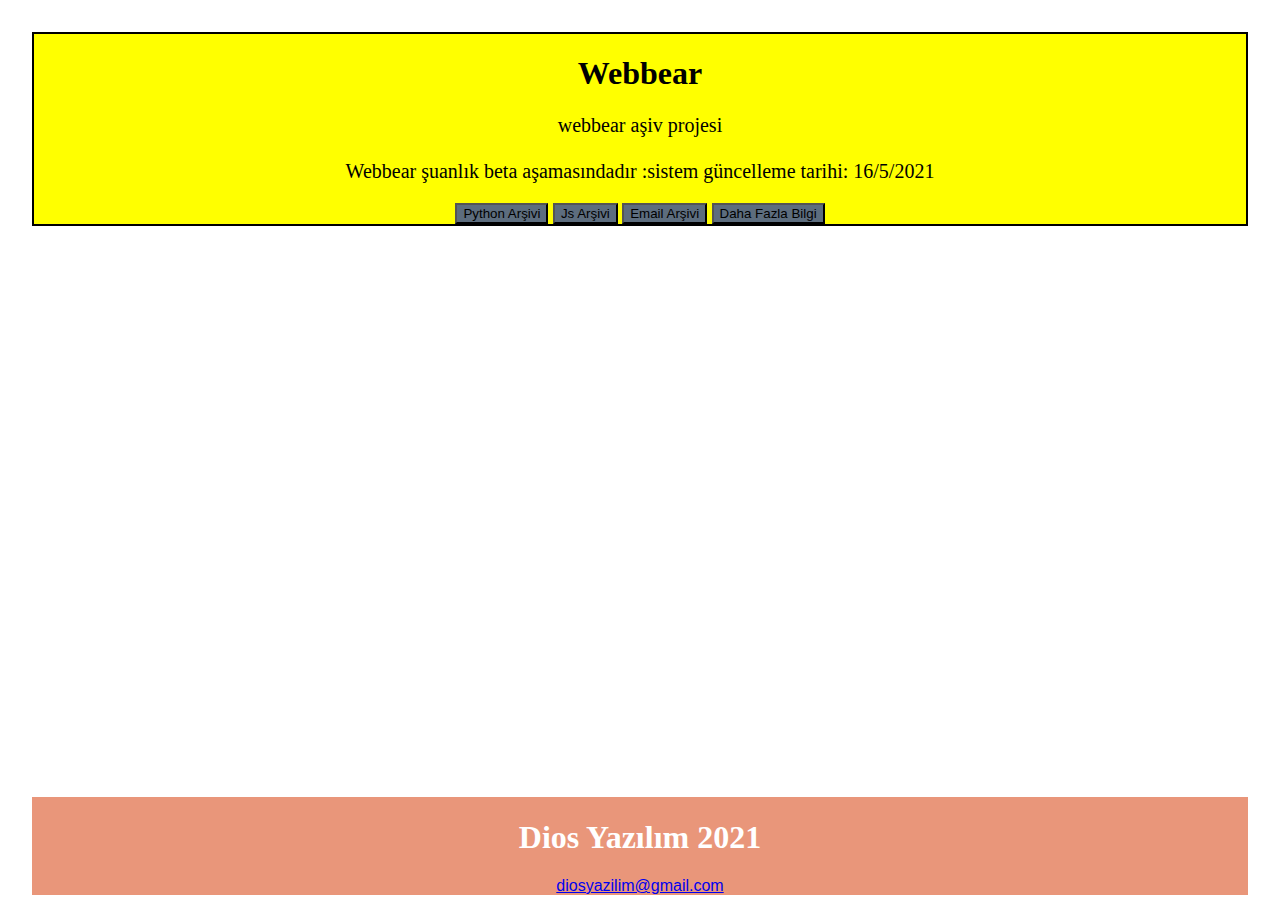
<file: index.html>
<!DOCTYPE html>
<html lang="tr">
  <head>
    <meta charset="utf-8">
    <meta http-equiv="X-UA-Compatible" content="IE=edge">
    <meta name="viewport" content="width=device-width, initial-scale=1">
    <meta name="description" content="Webbear Projesi">

    <title>Webbear</title>
    
 
    <link rel="stylesheet" href="/style.css">
    <link rel="icon" href="https://cdn.glitch.com/43122578-a4f2-4b35-9690-5fbafa9fc1bb%2Findir-removebg-preview%20(1).png?v=1615793086294" type="image/x-icon" />
    

  </head>  
  <body>
    <div class="kutu"><h1>Webbear</h1>
      <p style="font-family: Ariel; font-size: 20px;">
      webbear aşiv projesi<br>
      <br>Webbear şuanlık beta aşamasındadır :sistem güncelleme tarihi: 16/5/2021
    </p>    
      <button  onclick="window.location.href='python/index.html'">Python Arşivi</button>
      <button onclick="window.location.href='js/index.html'">Js Arşivi</button>
      <button onclick="window.location.href='email/index.html'">Email Arşivi</button>
      <button onclick="window.location.href='bilgi.html'">Daha Fazla Bilgi</button>
    </div>
    
    <div class="footer">
      <p><h1 style="font-size: 30x;">
      Dios Yazılım 2021
      </h1>
      <a href="mailto:diosyazilim@gmail.com">diosyazilim@gmail.com</a>
    </div>
  </body>
</html>
</file>
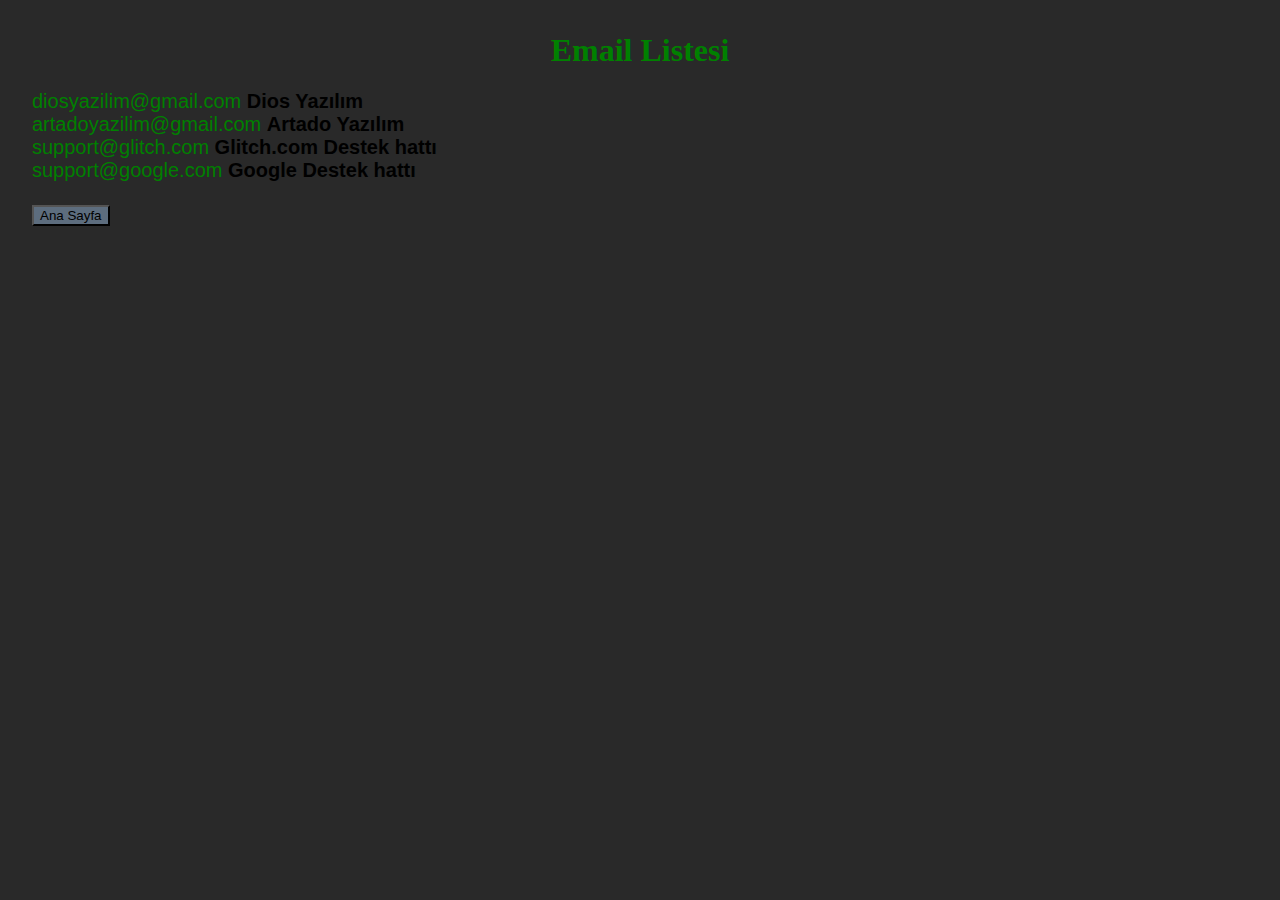
<file: email/index.html>
<html lang="tr">
  <head>
    <title>Email listesi</title>
    <link rel="icon" href="https://cdn.glitch.com/43122578-a4f2-4b35-9690-5fbafa9fc1bb%2Findir-removebg-preview%20(1).png?v=1615793086294" type="image/x-icon" />
    <link rel="stylesheet" href="/style.css">
    <meta name="viewport" content="width=device-width, initial-scale=1">
    <meta charset="utf-8">
    <meta http-equiv="X-UA-Compatible" content="IE=edge">
    <meta name="description" content="Webbear Projesi">
    <body style="background-color: #292929;">
      <center><h1 style="color: green;">Email Listesi</h1></center>
      <p style="color: green; font-size: 20px;">
        diosyazilim@gmail.com    <strong>Dios Yazılım</strong><br>
        artadoyazilim@gmail.com <strong>Artado Yazılım</strong><br>
        support@glitch.com <strong>Glitch.com Destek hattı</strong><br>
        support@google.com <strong>Google Destek hattı</strong>
        
        <br><br>
        <button onclick="window.location.href='../index.html'">Ana Sayfa</button>
      </p>
    </body>
</html>
</file>
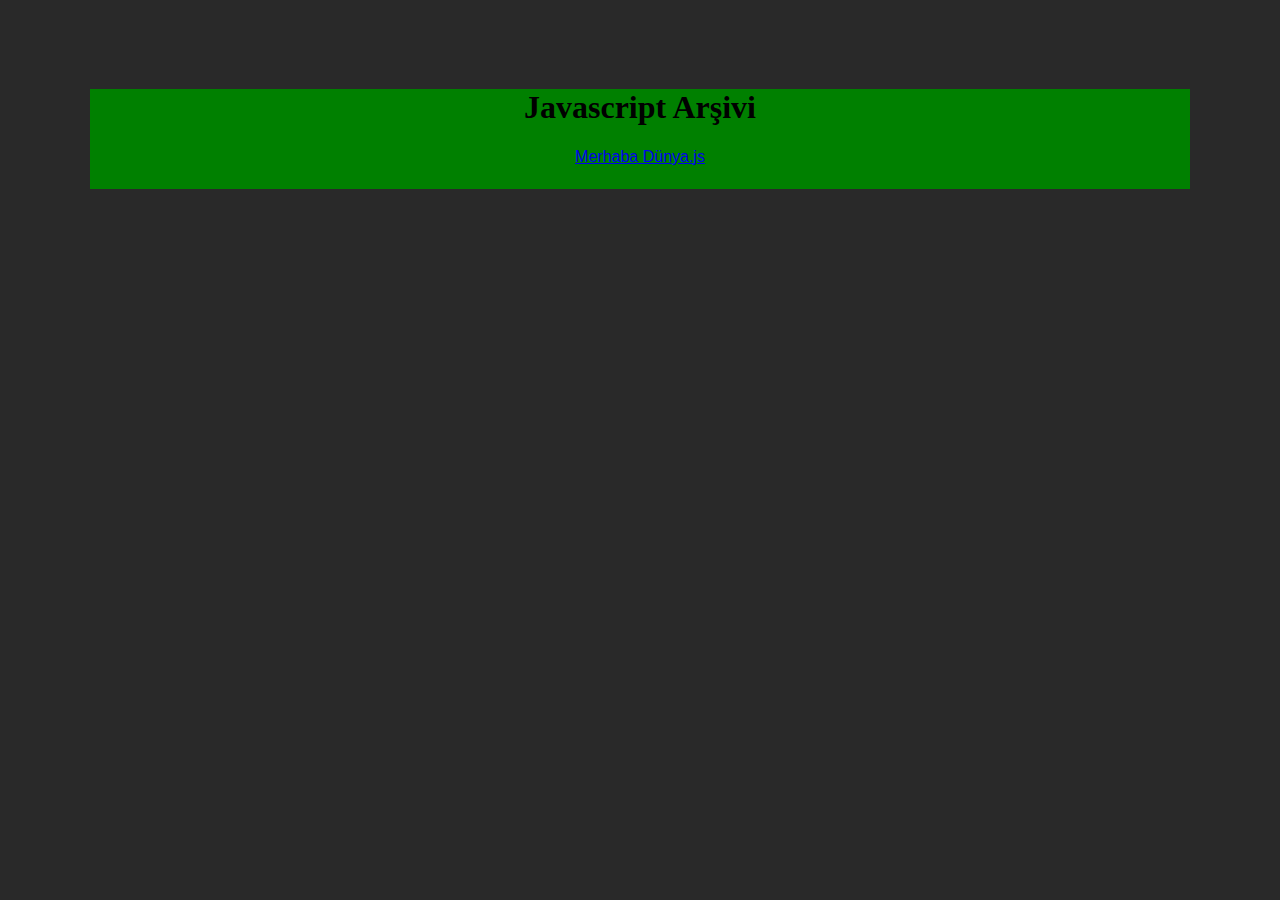
<file: js/index.html>
<html>
  <head>
    <title>Javascript Arşivi</title>
    <link rel="icon" href="https://cdn.glitch.com/43122578-a4f2-4b35-9690-5fbafa9fc1bb%2Findir-removebg-preview%20(1).png?v=1615793086294" type="image/x-icon" />

<meta name="viewport" content="width=device-width, initial-scale=1">
  </head>
  <body style="background-color: #292929; color: green;">
    <link rel="stylesheet" href="/style.css">
    
  
    </center><br><br></body>
    <style>
      .kutucuk2 {
        width: 1100;
        height: 100;
        background-color: green;
      }
      h1 {
        font-family: Ariel;
      }
      
    </style>
    <center><div class="kutucuk2">
      <h1 style="color: #000;">
        Javascript Arşivi
      </h1>
    <a href="programlar/merhaba-dunya.js">Merhaba Dünya.js</a>
    </div>
    </center>
  
</html>
</file>
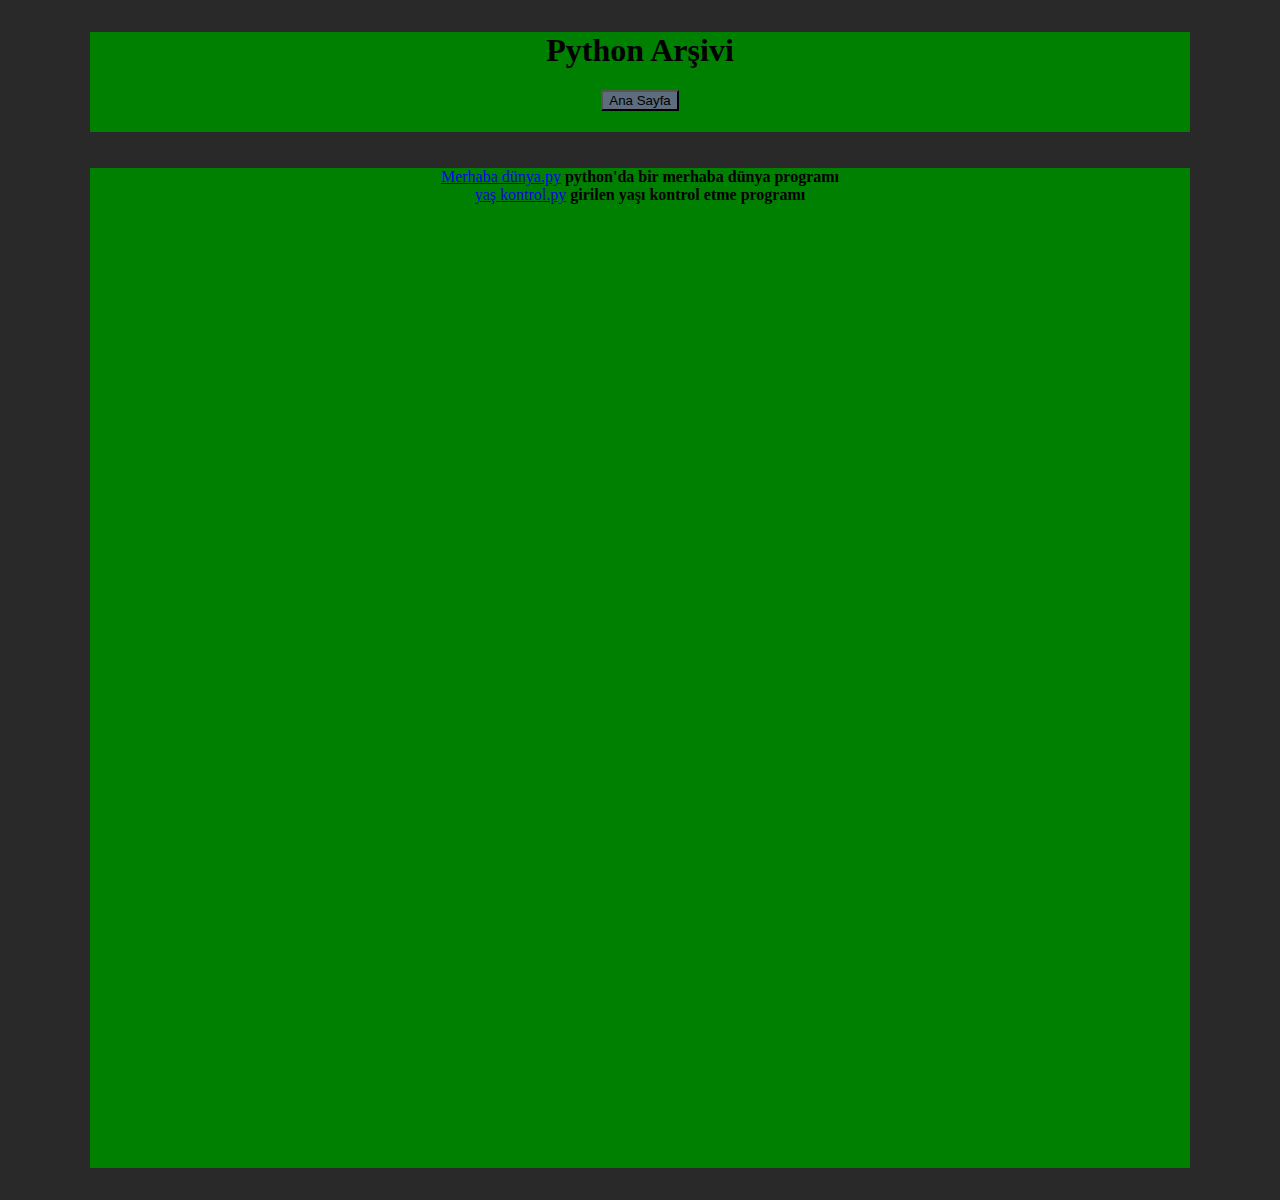
<file: python/index.html>
<html>
  <head>
    <title>Python Arşivi</title>
    <link rel="icon" href="https://cdn.glitch.com/43122578-a4f2-4b35-9690-5fbafa9fc1bb%2Findir-removebg-preview%20(1).png?v=1615793086294" type="image/x-icon" />
    
<meta name="viewport" content="width=device-width, initial-scale=1">
  </head>
  <body style="font-family: italic; background-color: #292929; color: green;">
    <link rel="stylesheet" href="/style.css">

    
    <center><div class="arsiv-adi">
      <h1 style="color: #000;">Python Arşivi</h1>
      <button onclick="window.location.href='../index.html';">
        Ana Sayfa
      </button>
    </div></center><br>
    
    <br>
    <center>
    <div class="arsiv-listesi">
    <a href="programlar/merhaba-dunya.py">Merhaba dünya.py</a> <strong>python'da bir merhaba dünya programı</strong><br>
    <a href="programlar/yas-kontrol.py">yaş kontrol.py</a> <strong>girilen yaşı kontrol etme programı</strong>
    </div>
    </center>
    
  </body>
</html>
</file>
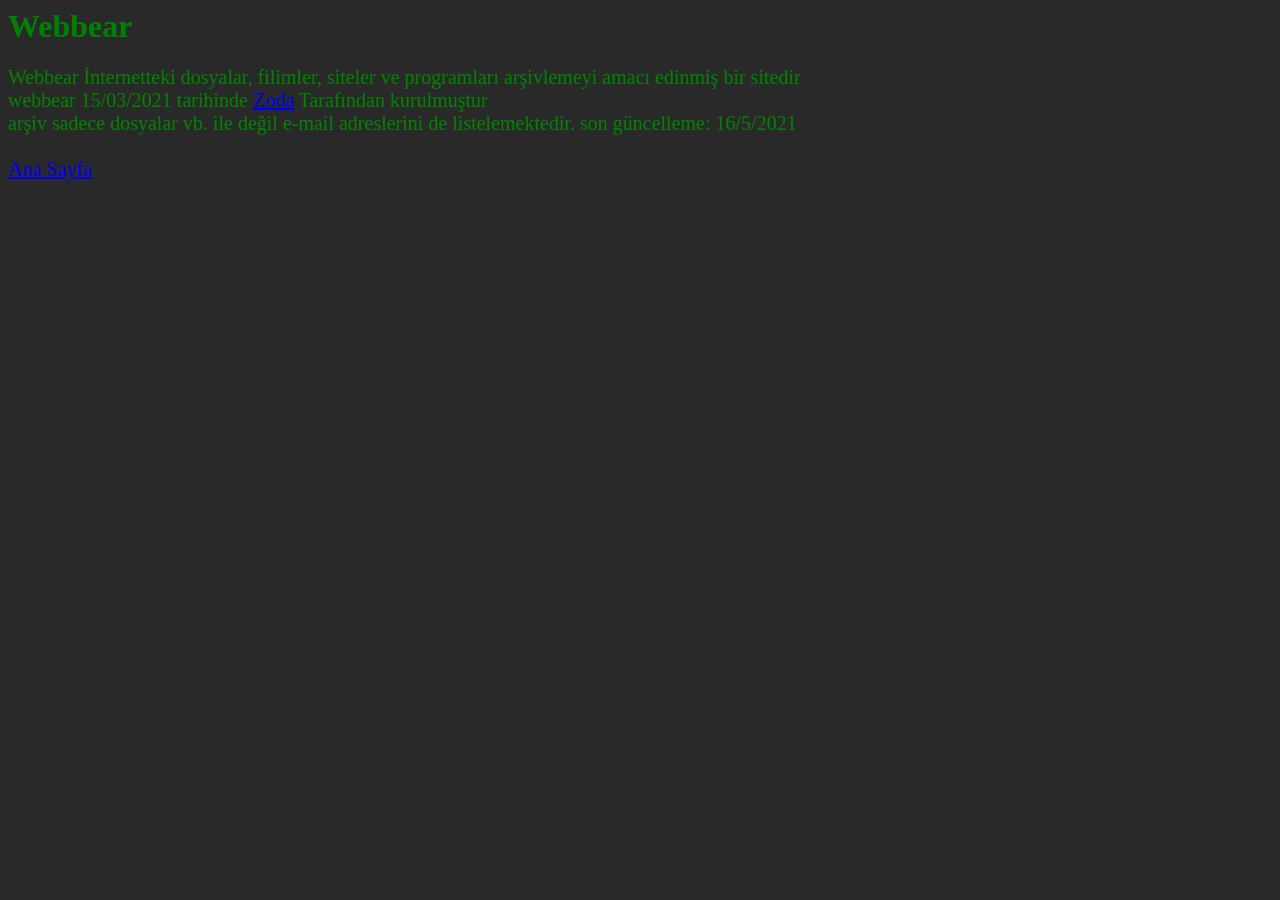
<file: bilgi.html>
<html lang="tr">
  <head>
    <title>Hakkımızda</title>
    <link rel="icon" href="https://cdn.glitch.com/43122578-a4f2-4b35-9690-5fbafa9fc1bb%2Findir-removebg-preview%20(1).png?v=1615793086294" type="image/x-icon" />
    <meta charset="utf-8">
    <meta http-equiv="X-UA-Compatible" content="IE=edge">
    <meta name="viewport" content="width=device-width, initial-scale=1">
    <meta name="description" content="Webbear Projesi">
  </head>
  <body style="background-color: #292929;">
    <h1 style="color: green; pfont-size: 30x, font-family: Ariel;">
      Webbear
    </h1>
    <p style="font-size: 20px; color: green;">
      Webbear İnternetteki dosyalar, filimler, siteler ve programları arşivlemeyi amacı edinmiş bir sitedir<br>
      webbear 15/03/2021 tarihinde <a href="https://www.youtube.com/channel/UCNPCm_QAa4921KWwIFjd2vA">Zoda</a> Tarafından kurulmuştur<br>
      arşiv sadece dosyalar vb. ile değil e-mail adreslerini de listelemektedir. son güncelleme: 16/5/2021<br><br>
      <a href="index.html">Ana Sayfa</a>
    </p>
  </body>
</html>
</file>
<file: style.css>
/* CSS files add styling rules to your content */

body {
  font-family: helvetica, arial, sans-serif;
  margin: 2em;
}

/*h1 {
  font-style: Copperplate, Papyrus, fantasy;
  color: #373fff;
}*/

button {
  background-color: #5D6D7E;
}

.footer {
        position: fixed;  
        left: width=device-width;  
        bottom: 5px;  
        right: width=device-width;   
        width: 95%;    
        text-align: center;
        background-color: DarkSalmon;
        color: white;

}
.kutu {
  text-align: center;
  withd: 10;
  height: 30;
  border: 2px solid #000;
  background-color: yellow;
}

.arsiv-adi {
        width: 1100;
        height: 100;
        background-color: green;
}

h1 {
    font-family: Ariel;
}
  
.arsiv-listesi {
    text-align: center;
    width: 1100;
    height: 1000;
    background-color: green;
    
}

strong {
  color: black;
}
</file>
